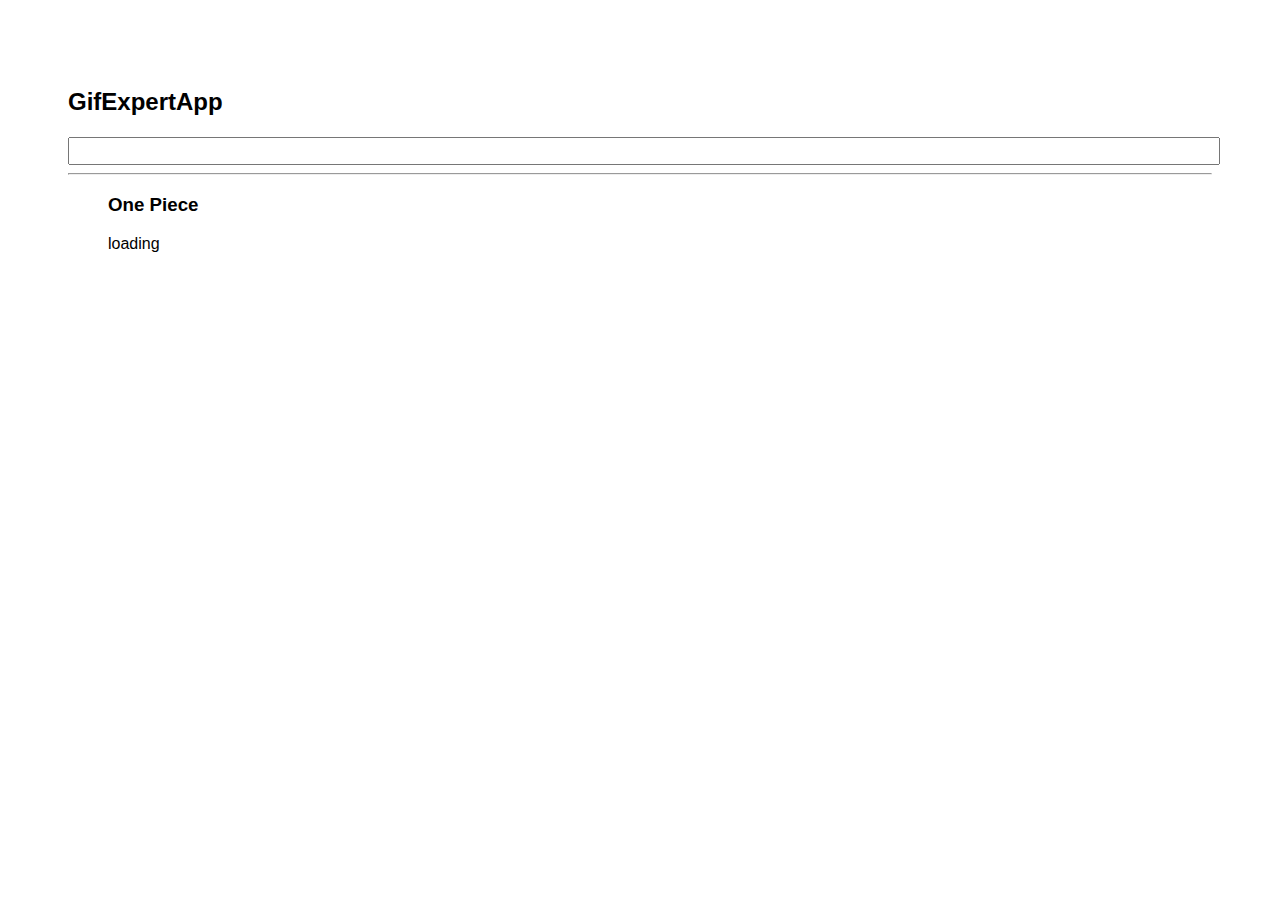
<file: docs/index.html>
<!doctype html>
<html lang="en">

<head>
    <meta charset="utf-8" />
    <link rel="icon" href="./favicon.ico" />
    <meta name="viewport" content="width=device-width,initial-scale=1" />
    <meta name="theme-color" content="#000000" />
    <meta name="description" content="Web site created using create-react-app" />
    <link rel="apple-touch-icon" href="./logo192.png" />
    <link rel="manifest" href="./manifest.json" />
    <link rel="stylesheet" href="https://cdnjs.cloudflare.com/ajax/libs/animate.css/4.1.1/animate.min.css" />
    <title>React App</title>
    <link href="./static/css/main.400f218f.chunk.css" rel="stylesheet">
</head>

<body><noscript>You need to enable JavaScript to run this app.</noscript>
    <div id="root"></div>
    <script>!function (e) { function r(r) { for (var n, p, f = r[0], i = r[1], l = r[2], c = 0, s = []; c < f.length; c++)p = f[c], Object.prototype.hasOwnProperty.call(o, p) && o[p] && s.push(o[p][0]), o[p] = 0; for (n in i) Object.prototype.hasOwnProperty.call(i, n) && (e[n] = i[n]); for (a && a(r); s.length;)s.shift()(); return u.push.apply(u, l || []), t() } function t() { for (var e, r = 0; r < u.length; r++) { for (var t = u[r], n = !0, f = 1; f < t.length; f++) { var i = t[f]; 0 !== o[i] && (n = !1) } n && (u.splice(r--, 1), e = p(p.s = t[0])) } return e } var n = {}, o = { 1: 0 }, u = []; function p(r) { if (n[r]) return n[r].exports; var t = n[r] = { i: r, l: !1, exports: {} }; return e[r].call(t.exports, t, t.exports, p), t.l = !0, t.exports } p.m = e, p.c = n, p.d = function (e, r, t) { p.o(e, r) || Object.defineProperty(e, r, { enumerable: !0, get: t }) }, p.r = function (e) { "undefined" != typeof Symbol && Symbol.toStringTag && Object.defineProperty(e, Symbol.toStringTag, { value: "Module" }), Object.defineProperty(e, "__esModule", { value: !0 }) }, p.t = function (e, r) { if (1 & r && (e = p(e)), 8 & r) return e; if (4 & r && "object" == typeof e && e && e.__esModule) return e; var t = Object.create(null); if (p.r(t), Object.defineProperty(t, "default", { enumerable: !0, value: e }), 2 & r && "string" != typeof e) for (var n in e) p.d(t, n, function (r) { return e[r] }.bind(null, n)); return t }, p.n = function (e) { var r = e && e.__esModule ? function () { return e.default } : function () { return e }; return p.d(r, "a", r), r }, p.o = function (e, r) { return Object.prototype.hasOwnProperty.call(e, r) }, p.p = "/"; var f = this["webpackJsonpgif-app"] = this["webpackJsonpgif-app"] || [], i = f.push.bind(f); f.push = r, f = f.slice(); for (var l = 0; l < f.length; l++)r(f[l]); var a = i; t() }([])</script>
    <script src="./static/js/2.84f89cb2.chunk.js"></script>
    <script src="./static/js/main.3a529bf1.chunk.js"></script>
</body>

</html>
</file>
<file: docs/static/css/main.400f218f.chunk.css>
*{font-family:Arial,Helvetica,sans-serif}body{padding:60px}input{color:grey;font-size:1.2rem;width:100%}.card{align-content:center;border:1px solid grey;border-radius:6px;overflow:hidden;margin-bottom:10px;margin-right:10px}.card p{padding:5px;text-align:center}.card img{max-height:170px}.card-grid{transition:10ms;display:flex;flex-direction:row;flex-wrap:wrap}
/*# sourceMappingURL=main.400f218f.chunk.css.map */
</file>
